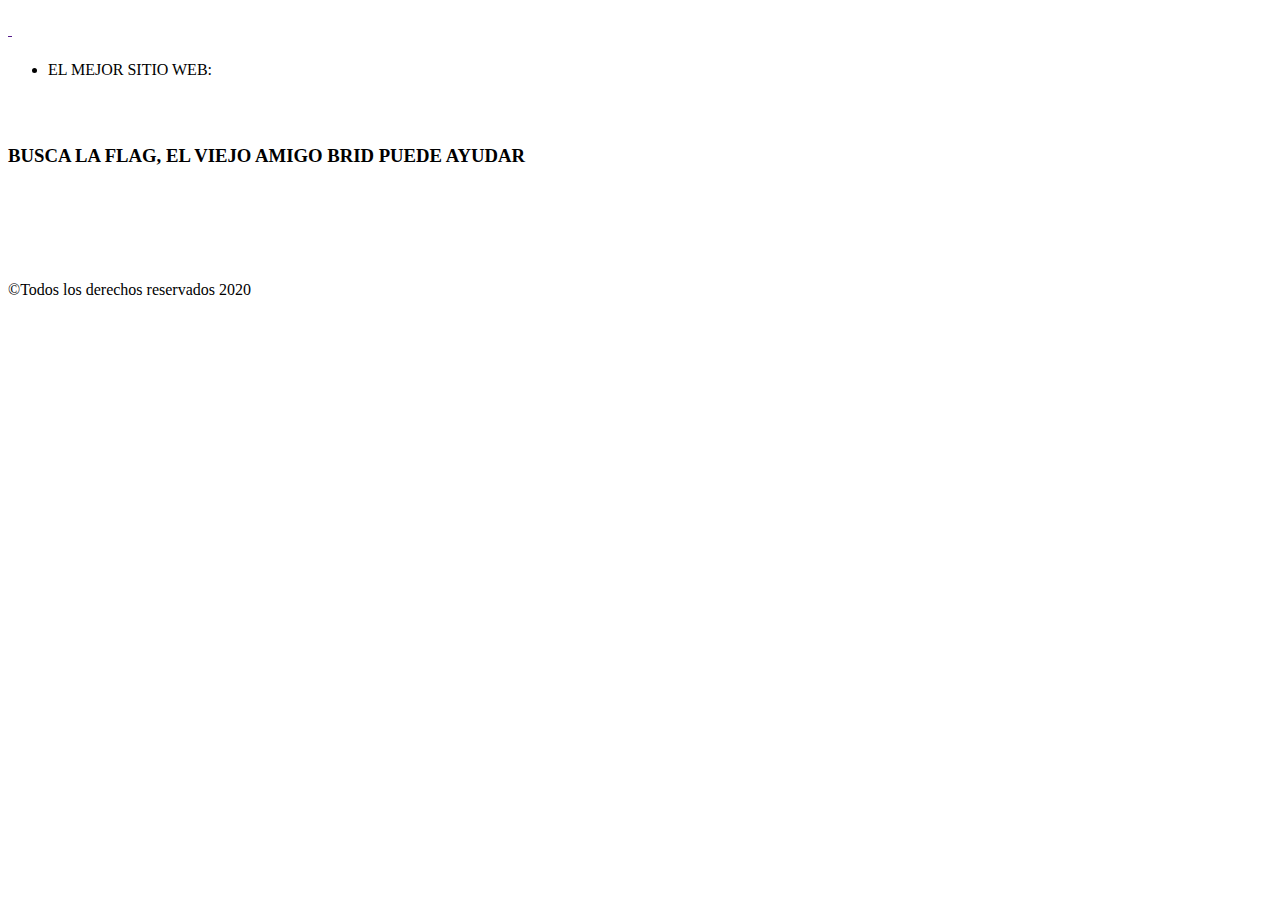
<file: index.html>
<!doctype html>
<html lang="en-US">
<head>
<meta charset="utf-8">
<meta http-equiv="X-UA-Compatible" content="IE=edge">
<meta name="viewport" content="width=device-width, initial-scale=1">
<title>CTFWEB</title>
<link href="https://rommgt.github.io/ctfweb3/code.css" rel="stylesheet" type="text/css">
<style type="text/css">
.container .banner .parallax {
    font-family: Baskerville, Palatino Linotype, Palatino, Century Schoolbook L, Times New Roman, serif;
}
</style>
<!--The following script tag downloads a font from the Adobe Edge Web Fonts server for use within the web page. We recommend that you do not modify it.-->
<script>var __adobewebfontsappname__="dreamweaver"</script>
<script src="http://use.edgefonts.net/source-sans-pro:n2:default.js" type="text/javascript"></script>
<!-- HTML5 shim and Respond.js for IE8 support of HTML5 elements and media queries -->
<!-- WARNING: Respond.js doesn't work if you view the page via file:// -->
<!--[if lt IE 9]>
      <script src="https://oss.maxcdn.com/html5shiv/3.7.2/html5shiv.min.js"></script>
      <script src="https://oss.maxcdn.com/respond/1.4.2/respond.min.js"></script>
    <![endif]-->
</head>
<body>
<!-- Main Container -->
<div class="container"> 
  <!-- Navigation -->
  <header> <a href="">
    <h4 class="logo">&nbsp;</h4>
    </a>
    <nav>
      <ul>
        <li><a >EL MEJOR SITIO WEB: </a><a href="#hero"></a></li>
            
             
      </ul>
    </nav>
  </header>
  <!-- Hero Section -->
  <section class="hero" id="hero">
   

   
    <h2 class="hero_header">&nbsp;</h2>
    <h3> BUSCA LA FLAG, EL VIEJO AMIGO BRID PUEDE AYUDAR</h3>
    
       <h1>&nbsp;</h1>
    <p class="tagline">&nbsp;</p>
   
    
 
  
</section>
 
  <!-- Copyrights Section -->
  <div class="copyright">&copy;Todos los derechos reservados 2020</div>
</div>
<!-- Main Container Ends -->
</body>
</html>
</file>
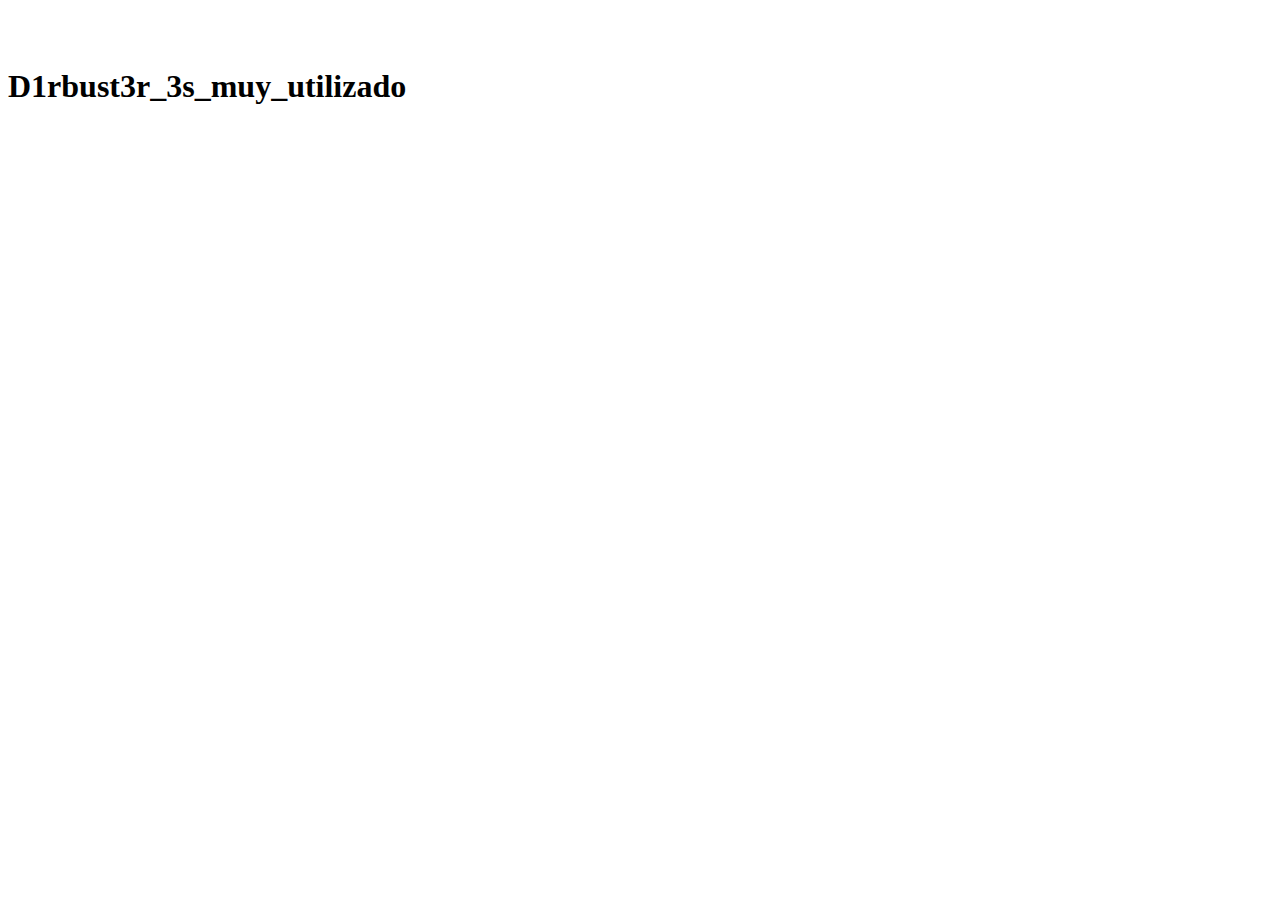
<file: home/index.html>
<!doctype html>
<html lang="en-US">
<head>
<meta charset="utf-8">
<meta http-equiv="X-UA-Compatible" content="IE=edge">
<meta name="viewport" content="width=device-width, initial-scale=1">
<title>CTFWEB</title>
</head>
<body>
  <section class="hero" id="hero">
   

   
    <h2 class="hero_header">&nbsp;</h2>
    <h1>D1rbust3r_3s_muy_utilizado</h1>
  
       <h1>&nbsp;</h1>
    <p class="tagline">&nbsp;</p>
   
    

</body>
</html>
</file>
